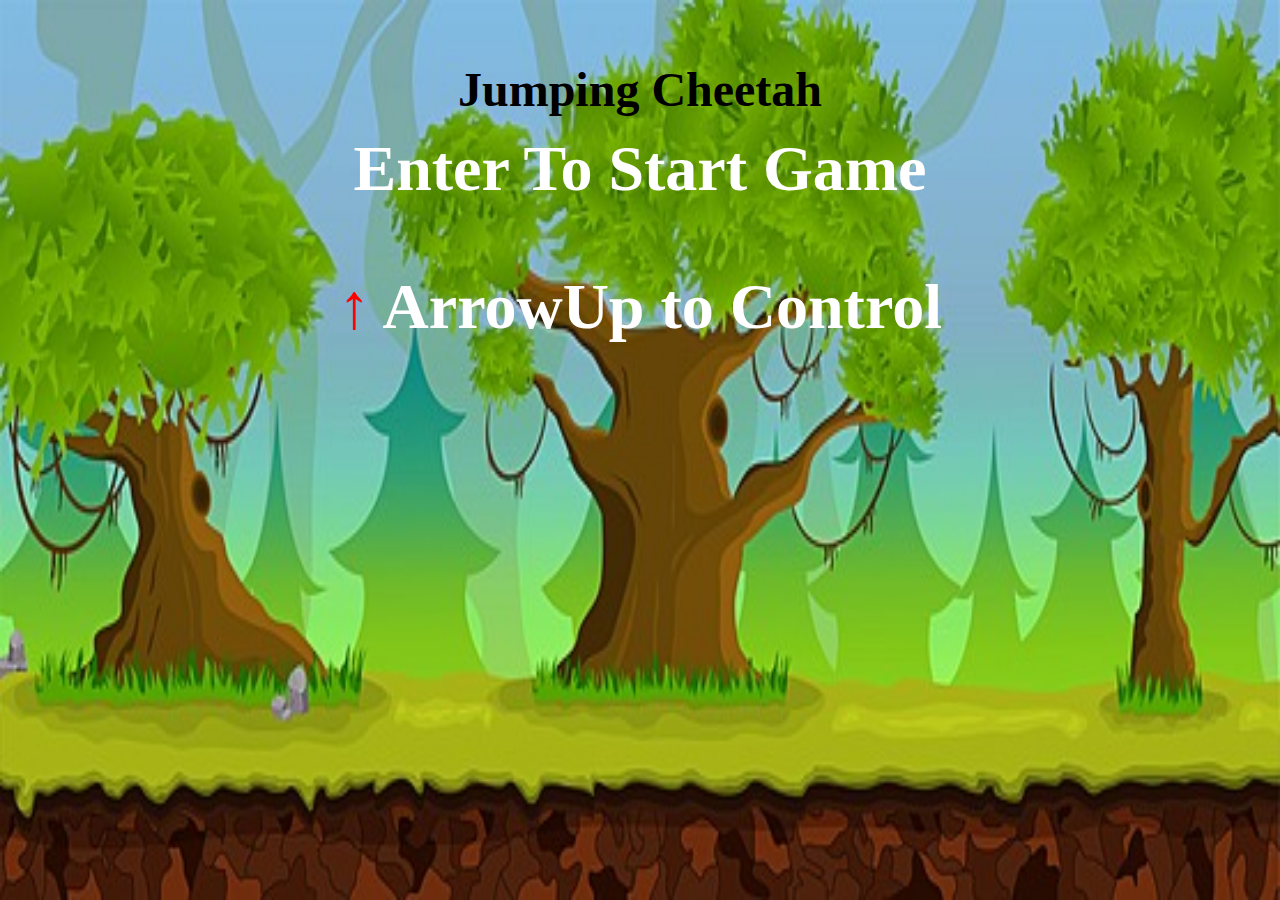
<file: src/index.html>
<!DOCTYPE html>
<html lang="en">
<head>
    <meta charset="UTF-8">
    <title>Jumping Cheetah</title>
    <meta name="viewport" content="width=device-width, initial-scale=1.0">
    <link rel="icon" type="image/png" href="assests/images/images%20(1).png"/>
    <link rel="stylesheet" href="css/normalize.css">
    <link rel="stylesheet" href="css/GameCss.css">

</head>
<body>
<section id="Home">
    <div id="backgroundImage"><img src="assests/images/background.jpg" alt=""></div>
    <div class="name">Jumping Cheetah</div>
    <div class="message">
        Enter To Start Game <p><span style="color: red;">&uarr;</span> ArrowUp to Control</p>
    </div>
</section>
</body>
</html>
</file>
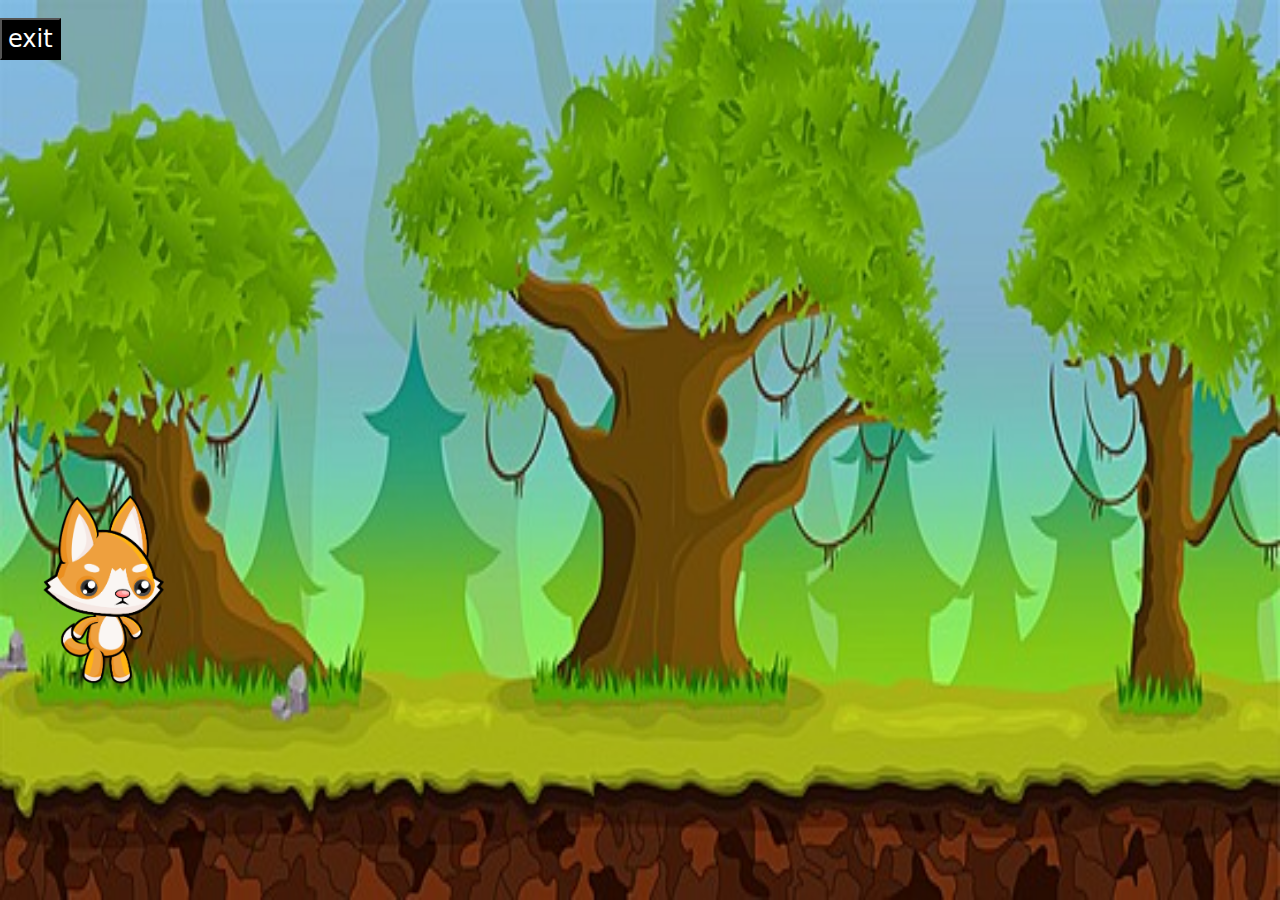
<file: src/gamePage.html>
<!DOCTYPE html>
<html lang="en">
<head>
    <meta charset="UTF-8">
    <title>Jumping Dog</title>
    <meta name="viewport" content="width=device-width, initial-scale=1.0">
    <link rel="icon" type="image/png" href="assests/images/download.jpeg"/>
    <link rel="stylesheet" href="css/normalize.css">
    <link rel="stylesheet" href="css/GameCss.css">
    <link rel="stylesheet" href="css/css/bootstrap.min.css">
</head>
<body class="body" onload="idleAnimationStart();" onkeypress="keyCheck(event);">
<section id="gamePage">

    <img src="assests/images/dog/Idle (1).png" class="dog" alt="">

    <button style="    position: absolute;
    top: 2vh;
    background-color: black;
    color: white;
    z-index: 10;
    font-size: 24px;" class="exit-button" onclick="window.location.href='index.html'">exit</button>

    <div id="GameImage"><img src="assests/images/background.jpg" alt=""></div>
<!--    <div class="message">-->
<!--        Enter To Start Game <p><span style="color: red;">&uarr;</span> ArrowUp to Jump</p>-->
<!--    </div>-->
</section>



<script src="js/jquery-3.7.0.min.js"></script>
<script src="js/GameJs.js"></script>
<script src="css/js/bootstrap.bundle.min.js"></script>
</body>
</html>
</file>
<file: src/css/GameCss.css>
#backgroundImage>img{
    position: absolute;
    height: 100vh;
    width: 100vw;
}

.name{
        position: absolute;
        z-index: 10;
        color: black;
        top: 10vh;
        top: 10vh;
        left: 50%;
        font-size: 48px;
    transform: translate(-50%, -50%);
    font-weight: bold;
}
.message {
    position: absolute;
    z-index: 10;
    color: white;
    top: 30vh;
    left: 50%;
    font-size: 4em;
    transform: translate(-50%, -50%);
    text-align: center;
    font-weight: bold;
}
.messageStyle{
    background: white;
    padding: 30px;
    box-shadow: rgba(0, 0, 0, 0.24) 0px 3px 8px;
    border-radius: 5%;
}

#navigateButton{
    position: absolute;
    right: 5vw;
    top: 78vh;
    background-color: black;
    color: white;
    font-size: 46px;
}

#GameImage>img{
    position: absolute;
    height: 100vh;
    width: 100vw;
}

.dog{
    position: absolute;
    height: 200px;
    margin-top: 490px;
    z-index: 5;
}
</file>
